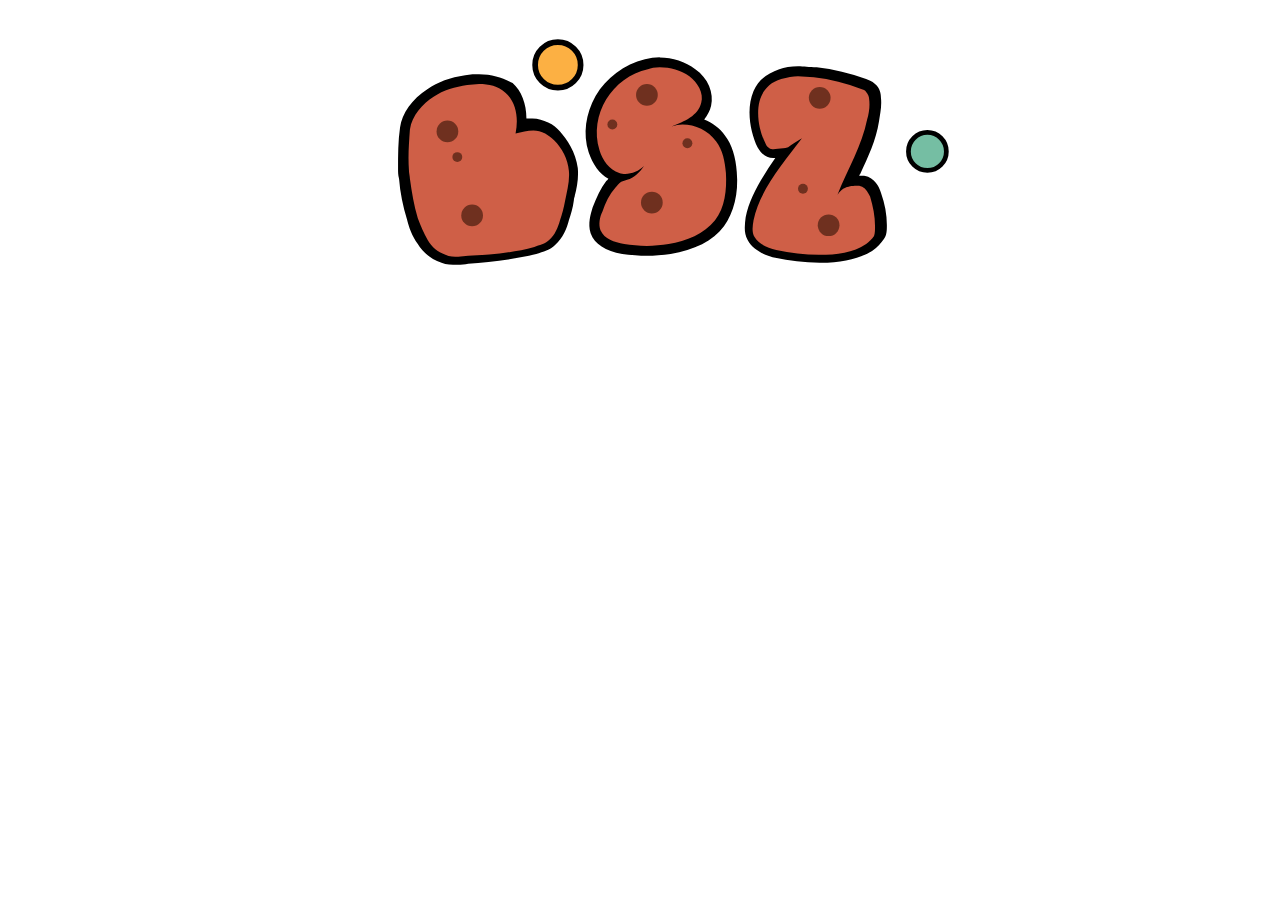
<file: bsz-logo/index.html>
<!DOCTYPE html>
<html lang="en">
<head>
  <meta charset="UTF-8">
  <meta name="viewport" content="width=device-width, initial-scale=1.0">
  <meta http-equiv="X-UA-Compatible" content="ie=edge">
  <title>BSZ Logo</title>
  <link rel="stylesheet" href="style.css">
</head>
<body>

  <div class="container">

    <div class="icon">
      <div class="logo">
        <svg enable-background="new 0 0 64 32" version="1.1" viewBox="0 0 64 32" xml:space="preserve" xmlns="http://www.w3.org/2000/svg">
        <style type="text/css">
          .st0{fill:#CF5F47;}
          .st1{fill:#6F301F;}
        </style>
          <path class="st0" d="m13.5 25.6c-0.6 0-1-0.1-1.4-0.2-1-0.3-1.7-1.1-2.1-1.7-0.5-0.8-0.8-1.6-1-2.3-0.4-1.3-0.7-2.7-0.8-4 0-0.3-0.1-0.6-0.1-0.9-0.1-1.4 0-2.8 0.2-4.1s1.1-2.6 2.6-3.6c1-0.6 2.2-1.1 3.6-1.3 0.4-0.1 0.9-0.1 1.3-0.1 1.3 0 2.3 0.3 3 1 0.9 0.6 1.3 2 1.2 3.6 0.4-0.1 0.8-0.1 1.2-0.1 0.5 0 1 0.1 1.4 0.3s0.8 0.5 1 0.8c0.7 0.7 1.5 1.9 1.7 3.4 0.1 0.9-0.1 1.8-0.3 2.7l-0.1 0.5c-0.1 0.8-0.3 1.4-0.5 1.9-0.2 0.7-0.6 1.6-1.3 2.3-0.5 0.4-1.2 0.6-1.7 0.8-2.3 0.6-4.7 0.8-6.8 1-0.4-0.1-0.7 0-1.1 0z"/>
          <path d="m15.7 7.7c1 0 1.9 0.2 2.7 0.9 1.1 1 1.3 2.6 1 4.1 0.6-0.1 1.2-0.3 1.8-0.3 0.4 0 0.8 0.1 1.2 0.3 0.3 0.2 0.6 0.4 0.9 0.7 0.8 0.8 1.4 1.9 1.5 3.1 0.1 1-0.2 2.1-0.4 3.1-0.1 0.6-0.3 1.3-0.5 1.9-0.2 0.7-0.5 1.5-1.1 2-0.4 0.4-1 0.5-1.5 0.7-2.2 0.6-4.4 0.8-6.7 0.9-0.3 0-0.7 0.1-1 0.1-0.4 0-0.9 0-1.3-0.2-0.8-0.3-1.4-0.8-1.8-1.5s-0.7-1.4-1-2.2c-0.4-1.3-0.6-2.6-0.8-4 0-0.3-0.1-0.6-0.1-0.9-0.1-1.4 0-2.7 0.1-4.1 0.2-1.4 1.3-2.6 2.4-3.3 1-0.7 2.2-1 3.4-1.2 0.4 0 0.8-0.1 1.2-0.1m0-1c-0.4 0-0.9 0-1.4 0.1-1.5 0.2-2.8 0.7-3.8 1.4-1.6 1-2.6 2.5-2.8 3.9s-0.2 2.8-0.2 4.2c0 0.3 0 0.6 0.1 1 0.1 1.4 0.4 2.8 0.8 4.1 0.2 0.8 0.5 1.7 1.1 2.5 0.4 0.7 1.2 1.5 2.4 1.9 0.5 0.2 1 0.2 1.6 0.2 0.4 0 0.8 0 1.1-0.1 2.1-0.2 4.6-0.4 6.9-1 0.7-0.2 1.4-0.4 1.9-0.9 0.8-0.7 1.2-1.7 1.4-2.5 0.2-0.6 0.4-1.2 0.5-2 0-0.2 0.1-0.4 0.1-0.5 0.2-0.8 0.4-1.8 0.3-2.8-0.2-1.6-1.1-2.9-1.8-3.7-0.3-0.3-0.7-0.7-1.2-0.9s-1-0.4-1.6-0.4h-0.6c0-1.5-0.5-2.8-1.4-3.6-0.9-0.5-2-0.9-3.4-0.9z"/>
          <path class="st0" d="m50.2 25.4c-1.6 0-3-0.2-4.4-0.5-0.8-0.2-2-0.6-2.5-1.6-0.3-0.6-0.2-1.3-0.1-2 0.5-2.4 2-4.6 3.6-6.7-0.2 0-0.6 0.1-1.1 0.1h-0.1c-0.5 0-0.9-0.3-1.2-0.9-0.7-1.4-1.2-3.5-0.4-5.2 0.4-1 1.2-1.6 2.3-2 0.5-0.2 1.1-0.2 1.8-0.2 0.5 0 1 0 1.7 0.1 1.7 0.2 3.4 0.6 4.9 1.2 0.2 0.1 0.5 0.2 0.7 0.4 0.4 0.3 0.4 0.8 0.5 1.1 0.1 0.8 0 1.6-0.2 2.2-0.3 1.8-1.1 3.5-1.9 5.2-0.2 0.3-0.3 0.7-0.5 1 0.3-0.1 0.6-0.1 0.9-0.1s0.6 0 0.8 0.1c0.6 0.3 0.9 0.8 1.1 1.3 0.3 1 0.5 2.1 0.6 3.1 0 0.4 0 0.8-0.2 1.2s-0.5 0.7-1 1c-1.2 0.8-2.8 1.2-5 1.2h-0.3z"/>
          <path d="m48 6.9c0.5 0 1.1 0.1 1.6 0.1 1.7 0.2 3.3 0.6 4.8 1.2 0.2 0.1 0.4 0.1 0.5 0.3 0.2 0.2 0.3 0.5 0.3 0.7 0.1 0.7 0 1.4-0.2 2.1-0.5 2.6-2 5.1-3 7.6 0.2-0.3 0.5-0.6 0.8-0.7 0.2-0.1 0.7-0.2 1.1-0.2 0.2 0 0.4 0 0.6 0.1 0.4 0.2 0.6 0.6 0.8 1 0.3 1 0.5 2 0.5 3 0 0.3 0 0.7-0.1 1-0.2 0.3-0.5 0.6-0.8 0.8-1.3 0.9-3 1.1-4.7 1.1h-0.1c-1.4 0-2.9-0.2-4.3-0.5-0.9-0.2-1.8-0.6-2.2-1.3-0.3-0.5-0.2-1.1-0.1-1.7 0.6-3 3-5.8 4.9-8.3-0.5 0.3-1 0.6-1.4 0.9-0.1 0.1-1.4 0.2-1.6 0.2-0.3 0-0.6-0.3-0.7-0.6-1-2-1.4-5.6 1.6-6.5 0.6-0.2 1.2-0.3 1.7-0.3m0-1c-0.7 0-1.4 0.1-1.9 0.3-1.2 0.4-2.1 1.1-2.6 2.2-0.8 1.9-0.3 4.2 0.4 5.7 0.4 0.7 0.9 1.1 1.6 1.1h0.1 0.1c-1.3 1.9-2.6 3.9-3 6-0.1 0.8-0.2 1.6 0.2 2.3 0.6 1.1 1.9 1.6 2.8 1.8 1.4 0.3 2.9 0.5 4.5 0.5h0.1c2.2 0 3.9-0.4 5.2-1.2 0.6-0.4 0.9-0.8 1.2-1.2s0.3-0.9 0.3-1.4c0-1.1-0.2-2.2-0.6-3.3-0.1-0.3-0.4-1.2-1.3-1.6-0.2-0.1-0.6-0.1-0.9-0.1 0-0.1 0.1-0.2 0.1-0.2 0.8-1.7 1.6-3.4 1.9-5.3 0.1-0.7 0.3-1.5 0.2-2.4 0-0.4-0.1-1-0.6-1.4-0.3-0.3-0.7-0.4-0.9-0.5-1.6-0.6-3.3-1-5-1.2-0.8 0-1.3-0.1-1.9-0.1z"/>
          <path class="st0" d="m32.7 24.6c-0.8 0-1.6-0.1-2.4-0.2-1.5-0.2-2.4-0.8-2.8-1.8-0.3-0.8-0.1-1.6 0.2-2.3 0.3-0.9 0.8-1.8 1.3-2.5 0.2-0.2 0.4-0.5 0.7-0.7h-0.1c-1-0.3-1.9-1.3-2.3-2.6-0.5-1.8-0.3-3.7 0.6-5.4 1-1.8 2.7-3 4.7-3.5 0.4 0 0.9-0.1 1.4-0.1 1.2 0 2.4 0.4 3.3 1 1.1 0.8 1.7 2.1 1.4 3.2-0.2 0.8-0.6 1.3-1.2 1.7 1.1 0.3 2 0.9 2.7 1.7 0.6 0.9 1 2 1.1 3.4 0.1 1.5 0 3.5-1.2 5.2-1 1.4-2.8 2.3-5 2.6-0.9 0.3-1.7 0.3-2.4 0.3z"/>
          <path d="m34 6c1.1 0 2.1 0.3 3 0.9 0.8 0.6 1.5 1.7 1.2 2.7-0.3 1.3-1.7 1.9-3 2.4h-0.2 0.2c0.4-0.1 0.7-0.2 1.1-0.2 1.3 0 2.6 0.6 3.4 1.7 0.7 0.9 0.9 2.1 1 3.2 0.1 1.7-0.1 3.5-1.1 4.8-1.1 1.4-2.9 2.1-4.7 2.4-0.7 0.1-1.5 0.2-2.2 0.2-0.8 0-1.6-0.1-2.3-0.2-1-0.2-2-0.5-2.4-1.4-0.2-0.6-0.1-1.3 0.2-1.9 0.3-0.9 0.7-1.7 1.3-2.4 0.2-0.2 0.3-0.4 0.6-0.6 0.2-0.1 0.4-0.1 0.6-0.2 0.7-0.2 1.3-0.8 1.7-1.4-0.5 0.5-1.2 0.8-1.9 0.8-0.2 0-0.4 0-0.6-0.1-1-0.3-1.7-1.3-2-2.3-1.1-3.6 1.3-7.4 4.9-8.2 0.3-0.1 0.7-0.2 1.2-0.2m0-1c-0.5 0-1 0.1-1.5 0.2-2.1 0.5-3.9 1.9-5 3.7-1 1.8-1.3 3.8-0.7 5.7 0.4 1.2 1.1 2.2 2 2.7-0.1 0.1-0.1 0.2-0.2 0.2-0.6 0.8-1 1.7-1.4 2.7-0.2 0.7-0.5 1.6-0.2 2.6 0.4 1.1 1.5 1.8 3.2 2.1 0.8 0.1 1.7 0.2 2.5 0.2s1.6-0.1 2.4-0.2c2.4-0.4 4.3-1.3 5.4-2.8 1-1.4 1.5-3.3 1.3-5.5-0.1-1.5-0.5-2.8-1.2-3.7-0.5-0.7-1.3-1.3-2.1-1.6 0.3-0.4 0.6-0.9 0.7-1.4 0.3-1.3-0.3-2.8-1.6-3.7-1-0.8-2.3-1.2-3.6-1.2z"/>
        <ellipse class="st1" cx="15" cy="21" rx="1.1" ry="1.1"/>
        <ellipse class="st1" cx="12.5" cy="12.5" rx="1.1" ry="1.1"/>
        <circle class="st1" cx="13.5" cy="15.1" r=".5"/>
        <ellipse class="st1" cx="33.2" cy="19.7" rx="1.1" ry="1.1"/>
        <circle class="st1" cx="36.8" cy="13.7" r=".5"/>
        <circle class="st1" cx="29.2" cy="11.8" r=".5"/>
        <circle class="st1" cx="48.5" cy="18.3" r=".5"/>
        <ellipse class="st1" cx="51.1" cy="22" rx="1.1" ry="1.1"/>
        <ellipse class="st1" cx="50.2" cy="9.1" rx="1.1" ry="1.1"/>
        <ellipse class="st1" cx="32.7" cy="8.8" rx="1.1" ry="1.1"/>
        </svg>
      </div>


       <div class="yellow-moon">
         <svg enable-background="new 0 0 10 10" version="1.1" viewBox="0 0 10 10" xml:space="preserve" xmlns="http://www.w3.org/2000/svg">
           <style type="text/css">
             .yellow{fill:#FCB043;stroke:#000000;stroke-width:0.5;stroke-miterlimit:10;}
           </style>
           <circle class="yellow" cx="5" cy="5" r="2"/>
         </svg>
      </div>

      <div class="blue-moon">
        <svg enable-background="new 0 0 10 10" version="1.1" viewBox="0 0 10 10" xml:space="preserve" xmlns="http://www.w3.org/2000/svg">
        <style type="text/css">
          .blue{fill:#75BEA3;stroke:#000000;stroke-width:0.5;stroke-miterlimit:10;}
        </style>
        <circle class="blue" cx="5" cy="5" r="2"/>
        </svg>
      </div>

    </div>



  </div>

  <script src="index.js"></script>
</body>
</html>
</file>
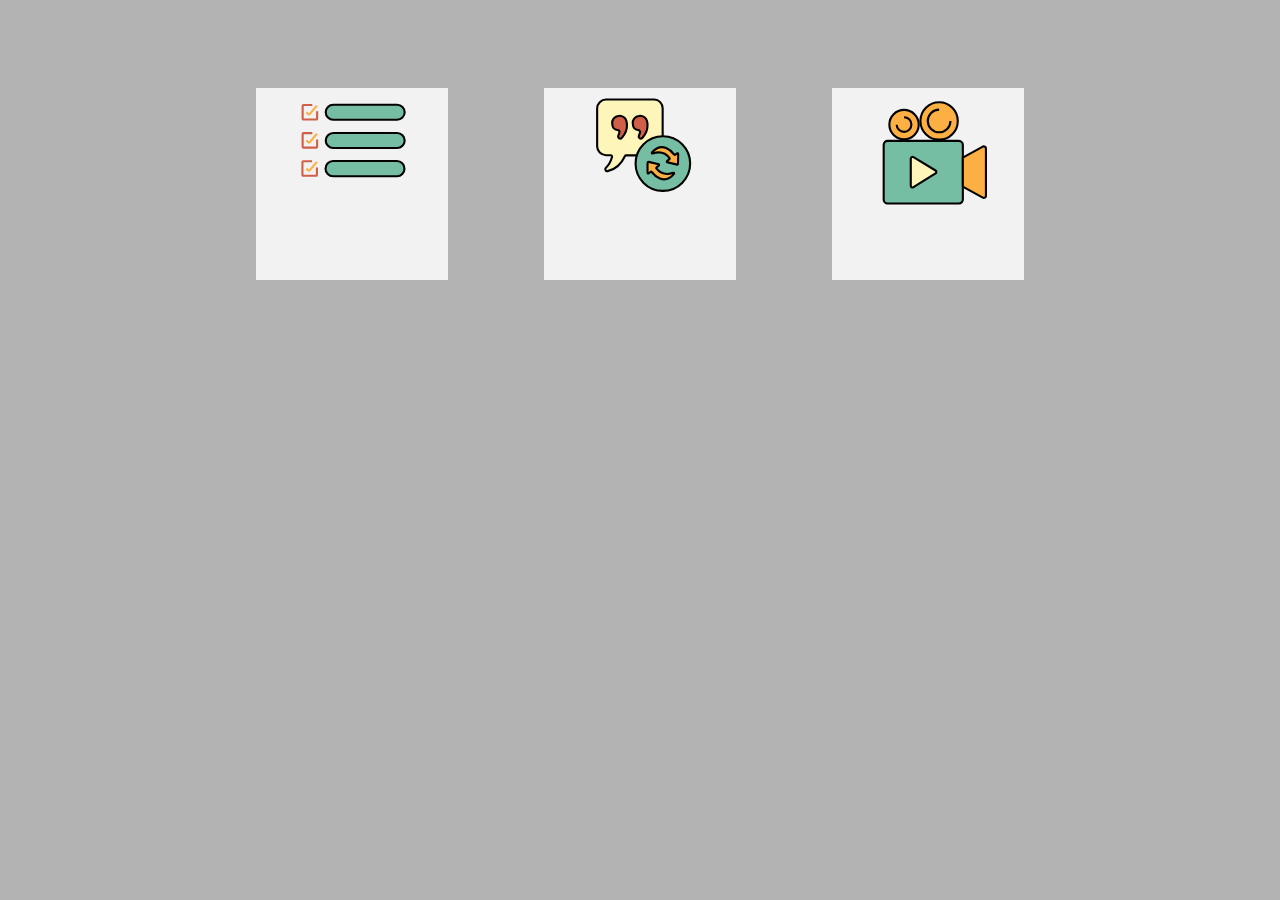
<file: bsz-projects/index.html>
<!DOCTYPE html>
<html lang="en">
<head>
  <meta charset="UTF-8">
  <meta name="viewport" content="width=device-width, initial-scale=1.0">
  <meta http-equiv="X-UA-Compatible" content="ie=edge">
  <title>Icon Animations for the BSZ site</title>
  <link rel="stylesheet" href="style.css">
</head>
<body>

  <div class="container">

    <!-- Todo icon ############################################################################################################### -->
    <div class="icon-container">
      <div class="icon">
        <svg enable-background="new 0 0 64 50" version="1.1" viewBox="0 0 64 50" xml:space="preserve" xmlns="http://www.w3.org/2000/svg">
        <style type="text/css">
          .box{fill:none;stroke:#CF5F47;stroke-miterlimit:10;}
          .tick{fill:none;stroke:#FCB043;stroke-miterlimit:10;}
          .list-item{fill:#75BEA3;stroke:#000000;stroke-miterlimit:10;}
        </style>
          <path class="box box1" d="M13,8.1H8.8c-0.2,0-0.4,0.2-0.4,0.4v6.1c0,0.2,0.2,0.4,0.4,0.4h6.1c0.2,0,0.4-0.2,0.4-0.4v-3.5"/>
          <path class="tick tick1" d="m10.1 11.6l1.1 0.9c0.1 0.1 0.3 0.1 0.5 0l3.5-4.1"/>
          <path class="list-item" d="m53.4 15.1h-30.4c-2 0-3.6-1.6-3.6-3.6 0-1.9 1.6-3.5 3.6-3.5h30.4c2 0 3.6 1.6 3.6 3.6 0 1.9-1.6 3.5-3.6 3.5z"/>
          <path class="box box2" d="M13,21.5H8.8c-0.2,0-0.4,0.2-0.4,0.4v6.1c0,0.2,0.2,0.4,0.4,0.4h6.1c0.2,0,0.4-0.2,0.4-0.4v-3.5"/>
          <path class="tick tick2" d="m10.1 25l1.1 0.9c0.1 0.1 0.3 0.1 0.5 0l3.5-4.1"/>
          <path class="list-item" d="m53.4 28.6h-30.4c-2 0-3.6-1.6-3.6-3.6s1.6-3.6 3.6-3.6h30.4c2 0 3.6 1.6 3.6 3.6s-1.6 3.6-3.6 3.6z"/>
          <path class="box box3" d="M12.9,34.9H8.7c-0.2,0-0.4,0.2-0.4,0.4v6.1c0,0.2,0.2,0.4,0.4,0.4h6.1c0.2,0,0.4-0.2,0.4-0.4v-3.5"/>
          <path class="tick tick3" d="m10.1 38.4l1.1 0.9c0.1 0.1 0.3 0.1 0.5 0l3.5-4.1"/>
          <path class="list-item" d="m53.4 42h-30.5c-2 0-3.6-1.6-3.6-3.6s1.6-3.6 3.6-3.6h30.4c2 0 3.6 1.6 3.6 3.6s-1.6 3.6-3.5 3.6z"/>
        </svg>
      </div>
    </div>


    <!-- Quote icon ############################################################################################################### -->
    <div class="icon-container" id="container">
      <div class="icon" id="inner">
        <svg enable-background="new 0 0 64 55" version="1.1" viewBox="0 0 64 55" xml:space="preserve" xmlns="http://www.w3.org/2000/svg">
        <style type="text/css">
          .speech-bubble{fill:#FEF5BB;stroke:#000000;stroke-miterlimit:10;}
          .quote-mark{fill:#CF5F47;stroke:#000000;stroke-linecap:round;stroke-linejoin:round;stroke-miterlimit:10;}
          .refresh-circle{fill:#75BEA3;stroke:#000000;stroke-linecap:round;stroke-linejoin:round;stroke-miterlimit:10;}
          .refresh-arrow{fill:#FCB043;stroke:#000000;stroke-miterlimit:10;}
        </style>
          <path class="speech-bubble" d="m42.7 9.7v18.2c0 2.3-1.9 4.2-4.2 4.2h-13.2c-0.3 0-0.5 0.2-0.6 0.4-1.6 3.5-4.3 6.2-8.2 7.1-0.9 0.2-1.5-0.9-0.8-1.6 1.4-1.3 2.3-3 2.9-5.1 0.1-0.4-0.2-0.9-0.7-0.9h-2.2c-2.3 0-4.2-1.9-4.2-4.2v-18.1c0-2.3 1.9-4.2 4.2-4.2h23c2.2 0 4 1.9 4 4.2z"/>
              <path class="quote-mark" d="m18.8 17.9c-0.9-4.1 2.8-4.6 2.8-4.6s3.8-0.7 4.1 3.9c0.2 3.2-1.5 5.5-2.5 6.6-0.4 0.4-1 0.4-1.4 0-0.3-0.3-0.4-0.8-0.2-1.2 0.3-0.6 0.5-1.1 0.5-1.5 0.1-0.5-0.3-1-0.8-1.1-0.8-0.1-2.2-0.6-2.5-2.1z"/>
              <path class="quote-mark" d="m28.6 17.9c-0.9-4.1 2.8-4.6 2.8-4.6s3.8-0.7 4.1 3.9c0.2 3.2-1.5 5.5-2.5 6.6-0.4 0.4-1 0.4-1.4 0-0.3-0.3-0.4-0.8-0.2-1.2 0.3-0.6 0.5-1.1 0.5-1.5 0.1-0.5-0.3-1-0.8-1.1-0.8-0.1-2.2-0.6-2.5-2.1z"/>
          <circle class="refresh-circle" cx="42.8" cy="36" r="13"/>
          <path class="refresh-arrow" d="m35.5 35.6v4.8c0 0.3 0.3 0.4 0.5 0.3l1-0.8c0.1-0.1 0.3-0.1 0.5 0.1 1 1.3 5.8 6.7 10.6 0.9 0.2-0.3 0-0.6-0.3-0.5-1.8 0.6-5.5 1.3-8.1-2.1-0.1-0.1-0.1-0.3 0.1-0.5l1.1-0.9c0.2-0.2 0.1-0.5-0.1-0.6l-4.7-1.1c-0.4 0-0.6 0.2-0.6 0.4z"/>
          <path class="refresh-arrow" d="m50 36.2l0.1-4.8c0-0.3-0.3-0.4-0.5-0.3l-1 0.7c-0.1 0.1-0.3 0.1-0.4-0.1-1-1.3-5.7-6.7-10.6-1-0.2 0.2 0 0.6 0.3 0.5 1.8-0.6 5.6-1.2 8.1 2.2 0.1 0.1 0.1 0.3-0.1 0.5l-1.1 0.9c-0.2 0.2-0.1 0.5 0.1 0.6l4.7 1.1c0.2 0 0.4-0.1 0.4-0.3z"/>
        </svg>
      </div>
    </div>


    <!-- Movie icon ############################################################################################################### -->
    <div class="icon-container">
      <div class="icon">
        <svg enable-background="new 0 0 64 64" version="1.1" viewBox="0 0 64 64" xml:space="preserve" xmlns="http://www.w3.org/2000/svg">
        <style type="text/css">
          .camera-container{fill:none;stroke:#000000;stroke-miterlimit:10;}
          .camera-reel{fill:#FCB043;stroke:#000000;stroke-miterlimit:10;}
          .camera{fill:#75BEA3;stroke:#000000;stroke-miterlimit:10;}
          .camera-triangle{fill:#FEF5BB;stroke:#000000;stroke-miterlimit:10;}
        </style>
          <path class="camera-container" d="m11.3 25.7"/>
          <polygon class="camera-reel" points="20.5 17.4 20.5 17.4 20.5 17.4"/>
          <circle class="camera-reel" cx="20.5" cy="17.4" r="7"/>
          <circle class="camera-reel" cx="37.2" cy="15.7" r="8.9"/>
          <path class="camera" d="m46.6 55h-33.9c-1.1 0-1.9-0.9-1.9-1.9v-26c0-1.1 0.9-1.9 1.9-1.9h33.9c1.1 0 1.9 0.9 1.9 1.9v25.9c0.1 1.1-0.8 2-1.9 2z"/>
          <path class="camera-reel" d="m59.5 51.4v-22.6c0-0.7-0.8-1.2-1.5-0.9l-9.5 5.2v13.9l9.5 5.2c0.7 0.4 1.5-0.1 1.5-0.8z"/>
          <path class="camera-triangle" d="m23.7 33.6v12.9c0 0.7 0.7 1.1 1.3 0.7l10.5-6.5c0.5-0.3 0.5-1.1 0-1.4l-10.5-6.4c-0.6-0.3-1.3 0.1-1.3 0.7z"/>
          <path class="camera-reel animate-left-reel" d="m17 17.5c0 1.9 1.6 3.4 3.5 3.4s3.5-1.6 3.5-3.5-1.6-3.5-3.5-3.5"/>
          <path class="camera-reel animate-right-reel" d="m37.2 10.3c-3 0-5.4 2.4-5.4 5.4s2.4 5.4 5.4 5.4 5.4-2.4 5.4-5.4"/>
        </svg>
      </div>
    </div>


  </div>

  <script src="index.js"></script>
</body>
</html>
</file>
<file: bsz-logo/style.css>
* {
  box-sizing: border-box;
}

.icon {
  width: 50%;
  margin: auto;
  position: relative;
  overflow: visible;
}
.icon:hover .yellow-moon {
  animation: moonanimation1 4s linear 0s infinite;
}
.icon:hover .blue-moon {
  animation: moonanimation2 4s linear 0s infinite;
}

.logo {
  z-index: 0;
}

.yellow-moon {
  position: absolute;
  top: 0;
  width: 18%;
  top: 0%;
  left: 28%;
}

.blue-moon {
  position: absolute;
  top: 0;
  width: 15%;
  top: 30%;
  right: -3%;
}

@keyframes moonanimation1 {
  0% {
    top: 0%;
    left: 28%;
    z-index: 1;
  }
  49% {
    top: 43%;
    left: 88%;
    z-index: 1;
  }
  50% {
    top: 43%;
    left: 88%;
    z-index: -1;
  }
  99% {
    top: 0%;
    left: 28%;
    z-index: -1;
  }
  100% {
    top: 0%;
    left: 28%;
    z-index: 1;
  }
}
@keyframes moonanimation2 {
  0% {
    top: 30%;
    right: -3%;
    z-index: -1;
  }
  49% {
    top: 50%;
    right: 88%;
    z-index: -1;
  }
  50% {
    top: 50%;
    right: 88%;
    z-index: 1;
  }
  99% {
    top: 30%;
    right: -3%;
    z-index: 1;
  }
  100% {
    top: 30%;
    right: -3%;
    z-index: -1;
  }
}
</file>
<file: bsz-projects/style.css>
body {
  background: hsl(0, 0%, 70%);
  box-sizing: border-box;
}

#container {
  /* This will come into play later */
  perspective: 10px;
}

#inner {
  transition: transform 0.5s;
}

.container {
  width: 60vw;
  margin: 0 auto;
  display: flex;
  align-items: center;
  justify-content: space-between;
  padding-top: 5rem;
}

.icon-container {
  width: 15vw;
  height: 15vw;
  background: hsl(0, 0%, 95%);
  display: flex;
  justify-content: center;
  align-items: flex-start;
}

.icon {
  width: 70%;
  position: relative;
}

/* TO-DO ANIMATION */

.tick {
  /* dash-array: 8 */
  stroke-dasharray: 8;
  opacity: 1;
}

.tick1 {animation: animate-tick1 3s linear infinite;}
.tick2 {animation: animate-tick2 3s linear infinite;}
.tick3 {animation: animate-tick3 3s linear infinite;}

@keyframes animate-tick1 {
  0% {opacity: 1; stroke-dashoffset: 0}
  25% {opacity: 1; stroke-dashoffset: 8}
  50% {opacity: 1; stroke-dashoffset: 8}
  75% {opacity: 1; stroke-dashoffset: 0}
  100% {opacity: 1; stroke-dashoffset: 0}
}

@keyframes animate-tick2 {
  0% {opacity: 1; stroke-dashoffset: 0}
  25% {opacity: 1; stroke-dashoffset: 8}
  50% {opacity: 1; stroke-dashoffset: 8}
  75% {opacity: 1; stroke-dashoffset: 8}
  100% {opacity: 1; stroke-dashoffset: 0}
}

@keyframes animate-tick3 {
  0% {opacity: 1; stroke-dashoffset: 0}
  25% {opacity: 1; stroke-dashoffset: 8}
  50% {opacity: 1; stroke-dashoffset: 0}
  75% {opacity: 1; stroke-dashoffset: 0}
  100% {opacity: 1; stroke-dashoffset: 0}
}

/* TO-DO ANIMATION */


/* QUOTE SPIN ANIMATION */
.refresh-arrow {
  animation: spin-arrow 2s ease infinite;
  transform-origin: 67% 65%;
}

.quote-mark {
  animation: change-color 6s linear infinite;
}

@keyframes spin-arrow {
  from {transform: rotate(0deg)}
  to {transform: rotate(360deg)}
}

/*
#75BEA3 blue
#CF5F47 red
#FCB043 yellow
*/

@keyframes change-color {
  0% {fill: #CF5F47}
    24.9% {fill: #CF5F47}
    25% {fill: #75BEA3}
    57.9% {fill: #75BEA3}
    58% {fill: #FCB043}
    91.9% {fill: #FCB043}
    92% {fill: #FCB043}
    92.1% {fill: #CF5F47}
  100% {fill: #CF5F47}
}
/* QUOTE SPIN ANIMATION */
.animate-left-reel {
  animation: spin-left-reel 2s linear infinite;
  transform-origin: 32% 27%;
}

.animate-right-reel {
  animation: spin-right-reel 2s linear infinite;
  transform-origin: 58% 24.5%;
}

@keyframes spin-left-reel {
  from {transform: rotate(0deg)}
  to {transform: rotate(360deg)}
}

@keyframes spin-right-reel {
  from {transform: rotate(0deg)}
  to {transform: rotate(360deg)}
}
</file>
